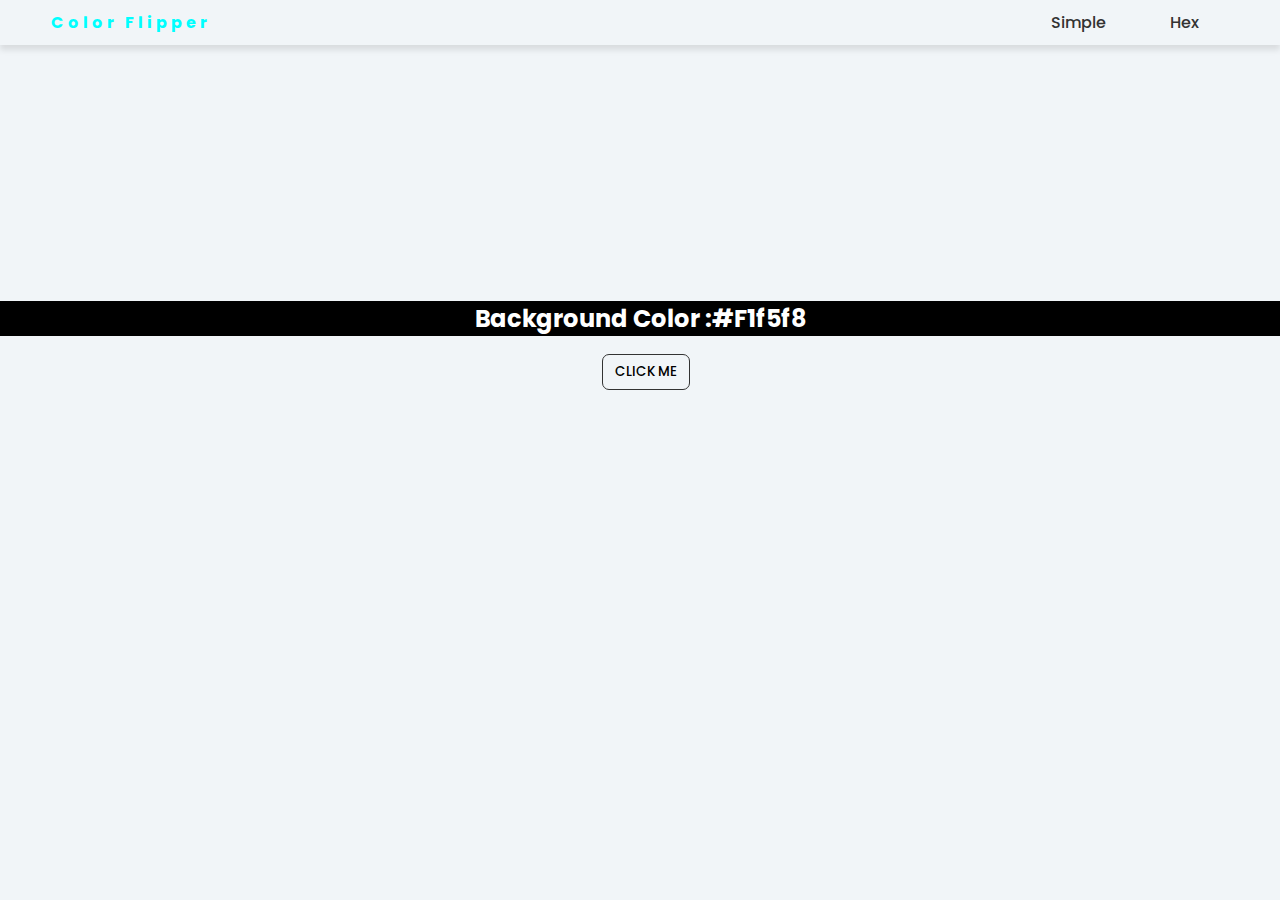
<file: index.html>
<!DOCTYPE html>
<html lang="en">
<head>
    <meta charset="UTF-8">
    <meta http-equiv="X-UA-Compatible" content="IE=edge">
    <meta name="viewport" content="width=device-width, initial-scale=1.0">
    <title>Color flipper</title>
    <!-- style -->
    <link rel="stylesheet" href="style.css">


</head>
<body>
    
    <nav>
        
            <h4>color flipper</h4>
            <ul class="nav-links">
                <li>
                    <a href="index.html">simple</a>
                </li>
                <li>
                    <a href="hex.html">hex</a>
                </li>
            </ul>
        
    </nav>

    <main>
        <div class="container">
            <h2>
                background color : <span class="color"> #f1f5f8</span>
            </h2>
            <button class="btn btn-hero" id="btn">click me</button>
        </div>
    </main>




    <!-- javascript -->
    <script src="app.js"></script>
</body>
</html>
</file>
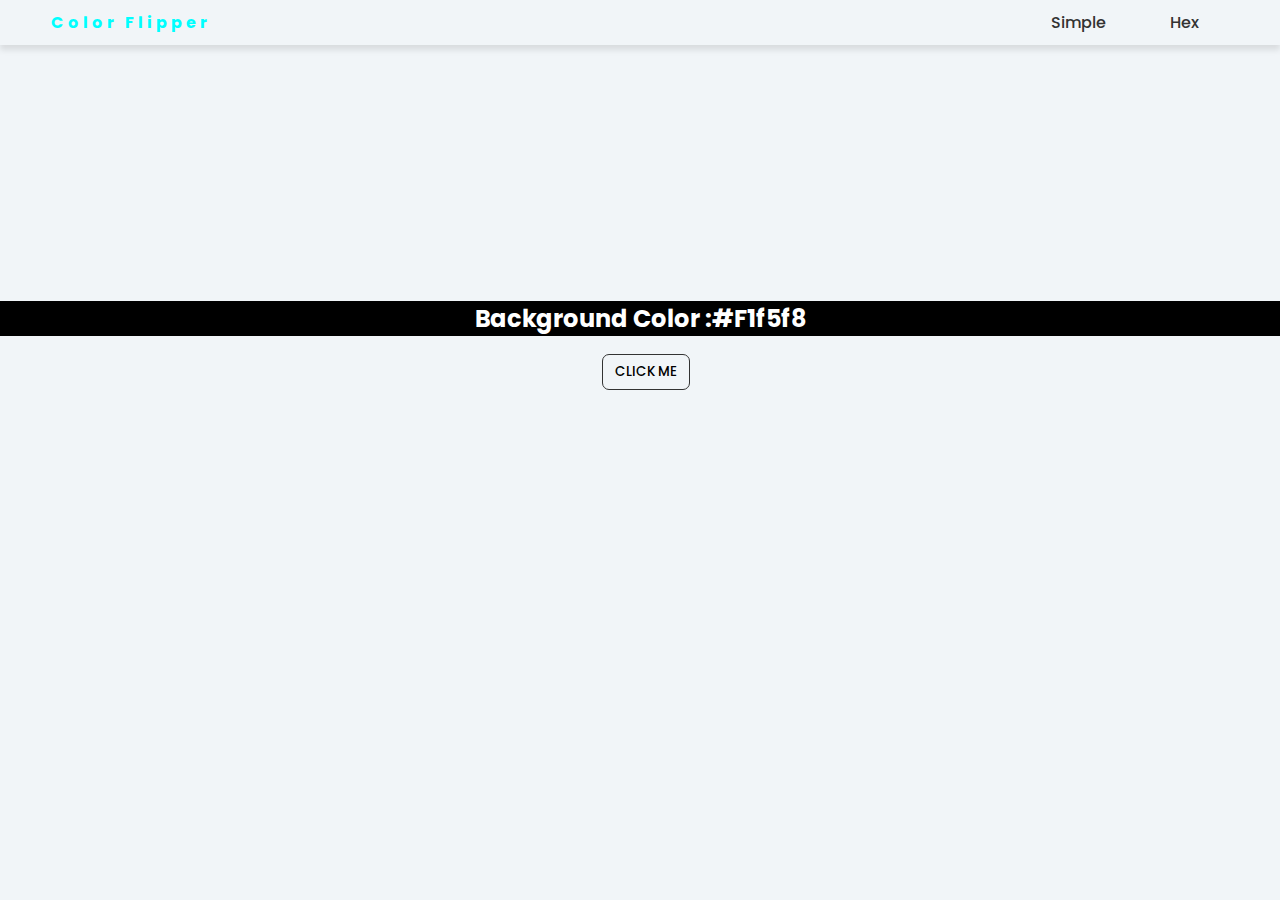
<file: hex.html>
<!DOCTYPE html>
<html lang="en">
<head>
    <meta charset="UTF-8">
    <meta http-equiv="X-UA-Compatible" content="IE=edge">
    <meta name="viewport" content="width=device-width, initial-scale=1.0">
    <title>Color flipper</title>
    <!-- style -->
    <link rel="stylesheet" href="style.css">


</head>
<body>
    
    <nav>
        
            <h4>color flipper</h4>
            <ul class="nav-links">
                <li>
                    <a href="index.html">simple</a>
                </li>
                <li>
                    <a href="hex.html">hex</a>
                </li>
            </ul>
        
    </nav>

    <main>
        <div class="container">
            <h2>
                background color : <span class="color"> #f1f5f8</span>
            </h2>
            <button class="btn btn-hero" id="btn">click me</button>
        </div>
    </main>




    <!-- javascript -->
    <script src="hex.js"></script>
</body>
</html>
</file>
<file: style.css>
@import url('https://fonts.googleapis.com/css2?family=Poppins:wght@300;400;500;700;800&display=swap');

* {
    margin: 0;
    padding: 0;
    box-sizing: border-box;
    font-family: 'Poppins', 'san-serif';
    text-decoration: none;
    outline: none;
    border: none;
    text-transform: capitalize;
}
body {
    background: #f1f5f8;
}
nav{
    width: 100%;
    display: flex;
    align-items: center;
    justify-content: space-between;
    padding: 10px 0;
    position: relative;
    padding: 0 4%;
    z-index: 100;
    box-shadow: 0 5px 6px 0px rgba(0, 0, 0, 0.1);
}
nav ul li {
    display: inline-block;
    list-style: none;
    margin: 10px 30px;
}
nav ul li a {
    color: #333;
    font-weight: 500;
}
nav ul li a:hover {
    color: blueviolet;
}
h4 {
    color: aqua;
    letter-spacing: 4px;
}
h2 {
    display: flex;
    align-items: center;
    justify-content: center ;
    margin-top: 20%;
    background-color: #000;
    color: #fff;
    
}
button {
    margin-top: 18px;
    background: transparent;
    margin-left: 47%;
    cursor: pointer;
    border: 1px solid #333;
    border-radius: 7px;
    padding: 7px 12px;
    text-transform: uppercase;
    font-weight: 500;
    transition: all ease 0.5s;
}
button:hover {
    transform: translateY(-.4rem);
    background: #000;
    color: #fff;
}



@media only screen and (max-width:768px){
    h2 {
        margin-top: 35%;
        background-color: none;
    }
    button {
        margin-left: 39%;
        margin-top: 3rem;
    }
    nav {
        padding: 4px 0;
        display: inline-block;
        margin: 5px 10px;
        display: flex;
    align-items: center;
    justify-content: space-between;
}

@media screen and (max-width:375px){
    nav {
        padding: 4px 0;
        display: inline-block;
        margin: 5px 10px;
        display: flex;
    align-items: center;
    justify-content: space-between;
    }

    h4 {
        letter-spacing: 2px;
    }
}
</file>
